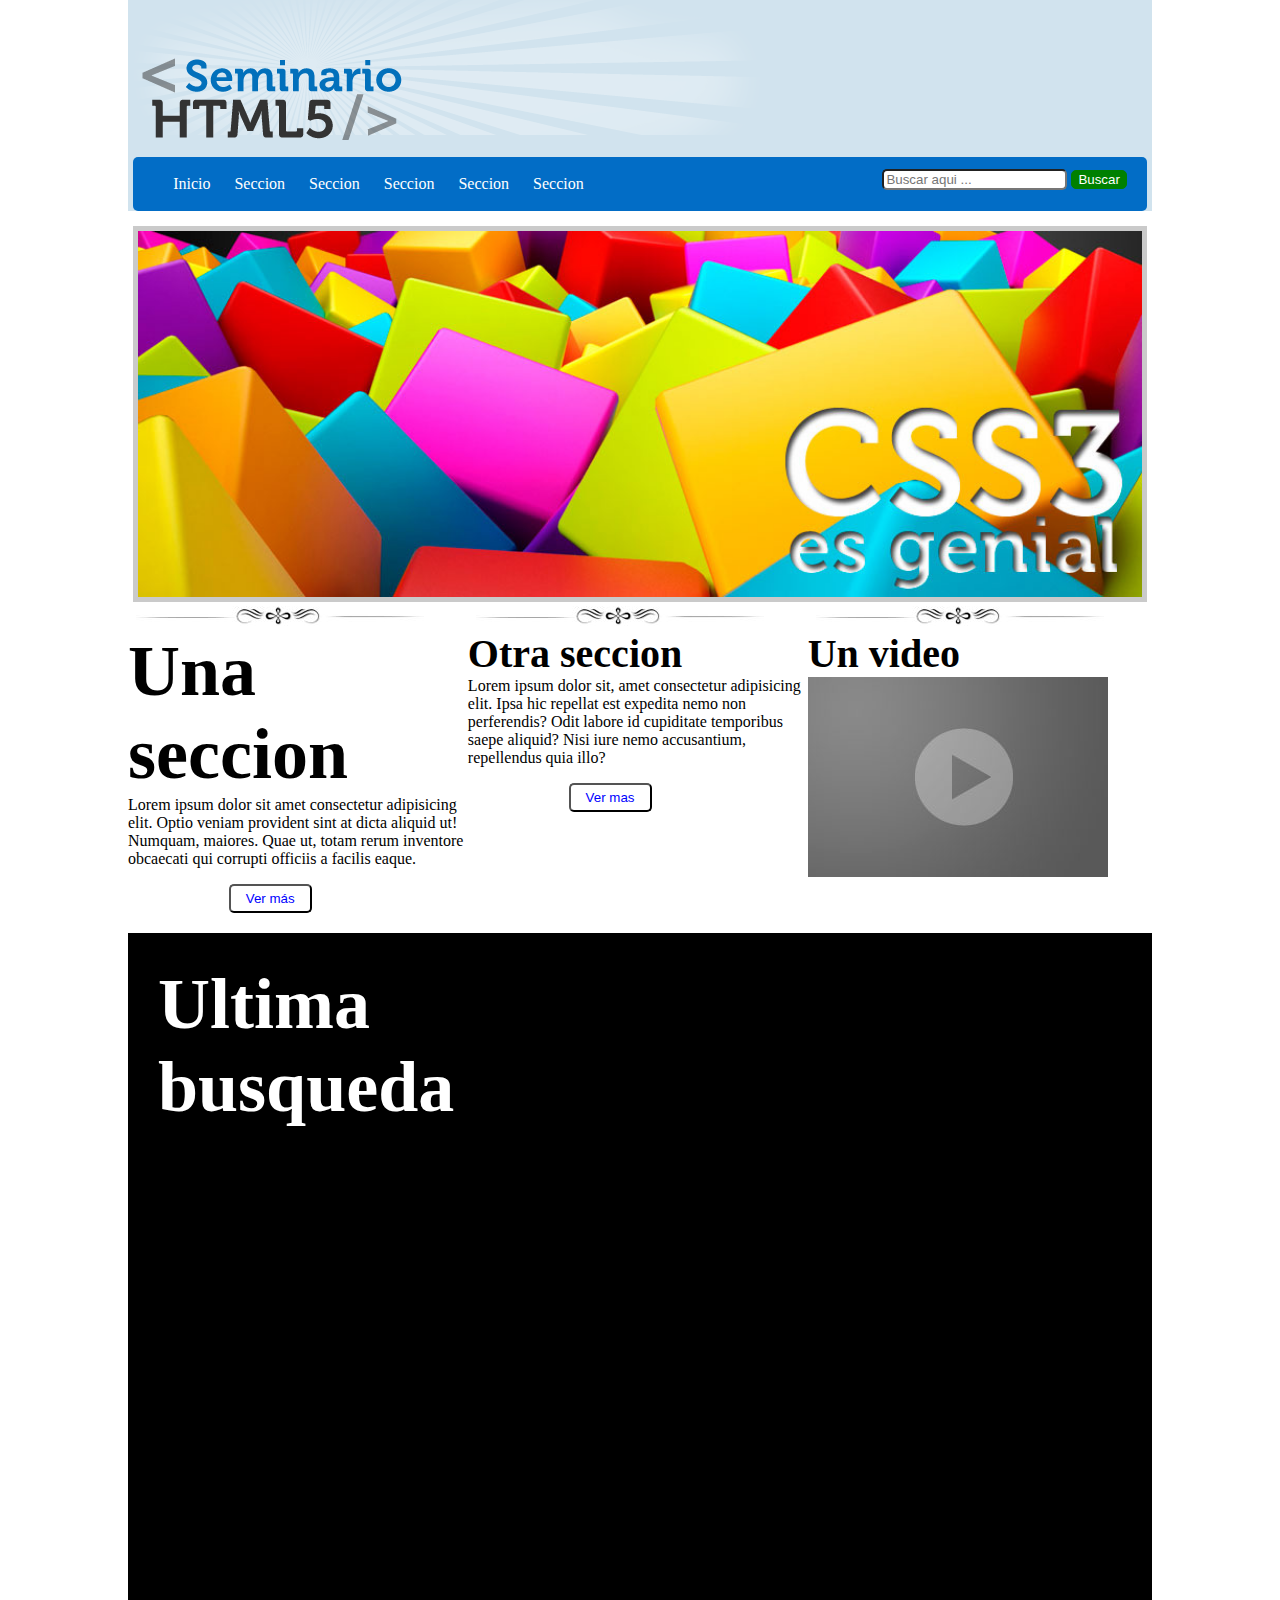
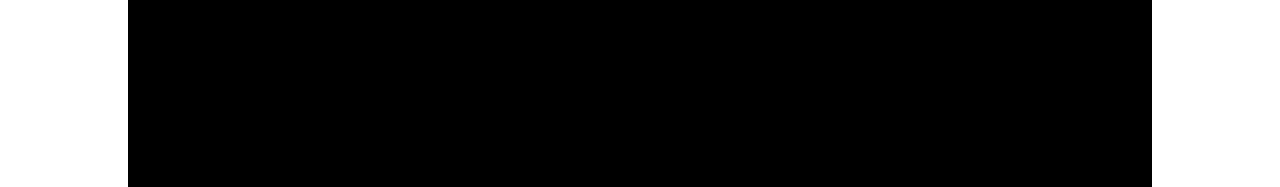
<file: practica01css/index.html>
<!DOCTYPE html>
<html lang="es">
<head>
    <meta charset="UTF-8">
    <meta name="viewport" content="width=device-width, initial-scale=1.0">
    <title>Práctica 01 CSS3</title>
    <link rel="stylesheet" href="css/estilos.css">
</head>
<body>
    <header>
        <img src="img/resplandor.png" alt="Fondo encabezado">
        <img src="img/logo.png" alt="logo HTML5" id="logo">
        <nav>
            <ul>
                <li>Inicio</li>
                <li>Seccion</li>
                <li>Seccion</li>
                <li>Seccion</li>
                <li>Seccion</li>
                <li>Seccion</li>
            </ul>
            <form action="#">
                <input type="text" placeholder="Buscar aqui ...">
                <input type="submit" value="Buscar">
            </form>
        </nav>
    </header>

    <section id="seccion01">
        <article>
            <img src="img/slide2.jpg" alt="slide">
        </article>
    </section>

    <section id="seccion02">
        <article>
            <img src="img/separador.jpg" alt="separador">
            <br>
            <span class="unaSeccion nito">Una seccion</span>
            <br>
            Lorem ipsum dolor sit amet consectetur adipisicing elit. Optio veniam provident sint at dicta aliquid ut! Numquam, maiores. Quae ut, totam rerum inventore obcaecati qui corrupti officiis a facilis eaque.
            <p></p>
            <input type="submit" value="Ver más">
        </article>
        <article>
            <img src="img/separador.jpg" alt="separador">
            <br>
            <span class="otraSeccion nito">Otra seccion</span>
            <br>
            Lorem ipsum dolor sit, amet consectetur adipisicing elit. Ipsa hic repellat est expedita nemo non perferendis? Odit labore id cupiditate temporibus saepe aliquid? Nisi iure nemo accusantium, repellendus quia illo?
            <p></p>
            <input type="submit" value="Ver mas">
        </article>
        <article>
            <img src="img/separador.jpg" alt="separador">
            <br>
            <span class="otraSeccion nito">Un video</span>
            <br>
            <img src="img/video.jpg" alt="video">

        </article>
    </section>

    <footer>
        <article>
            <span class="nito unaSeccion">Ultima busqueda</span>
        </article>
        <article>
            &nbsp;
        </article>
        <article>
            &nbsp;
        </article>
    </footer>
</body>
</html>
</file>
<file: practica01css/css/estilos.css>
body {
    font-size: 16px;
    margin: 0px auto;
    max-width: 1024px;
    --color--fondo--header: #D1E3EE;
    --color--fondo-nav: #026dc6; 
}

header {
    background: var(--color--fondo--header);
}

header nav {
    background: var(--color--fondo-nav);
    padding: 2px 0px;
    width: 99%;
    margin: 0px auto; 
    border-radius: 5px;
}

header nav form {
    float: right;
    margin-right: 20px;
    margin-top: -40px;
}

header nav form input {
    border-radius: 5px;
}

header nav form input[type="submit"] {
    background: green;
    color: white;
    border: 1px solid green;
}

header nav ul li {
    color: white;
    display: inline-block;
    margin-right: 20px;
}

#logo {
    margin-top: -150px;
}

#seccion01  {
    margin-top: 15px;
}

#seccion01 article {
    text-align: center;
}

#seccion01 article img {
    border: 5px solid rgba(150, 150, 150, 0.5);
    width: 98%;
}

#seccion02 article{
    display: inline-block;
    width: 32.8%;
    vertical-align: top;
}

#seccion02 article input[type="submit"] {
    color: blue;
    background: white;
    border-radius: 5px;
    padding: 5px 15px;
    margin-left: 30%;
}

.otraSeccion {
    font-size: 2.5em;
}

.unaSeccion{
    font-size: 4.5em;
}

.nito {
    font-weight: bold;
}

footer {
    background: black;
    margin-top: 20px;
}

footer article {
    color: white;
    width: 32.8%;
    display: inline-block;
    height: 300px;
    padding: 30px;
}
</file>
